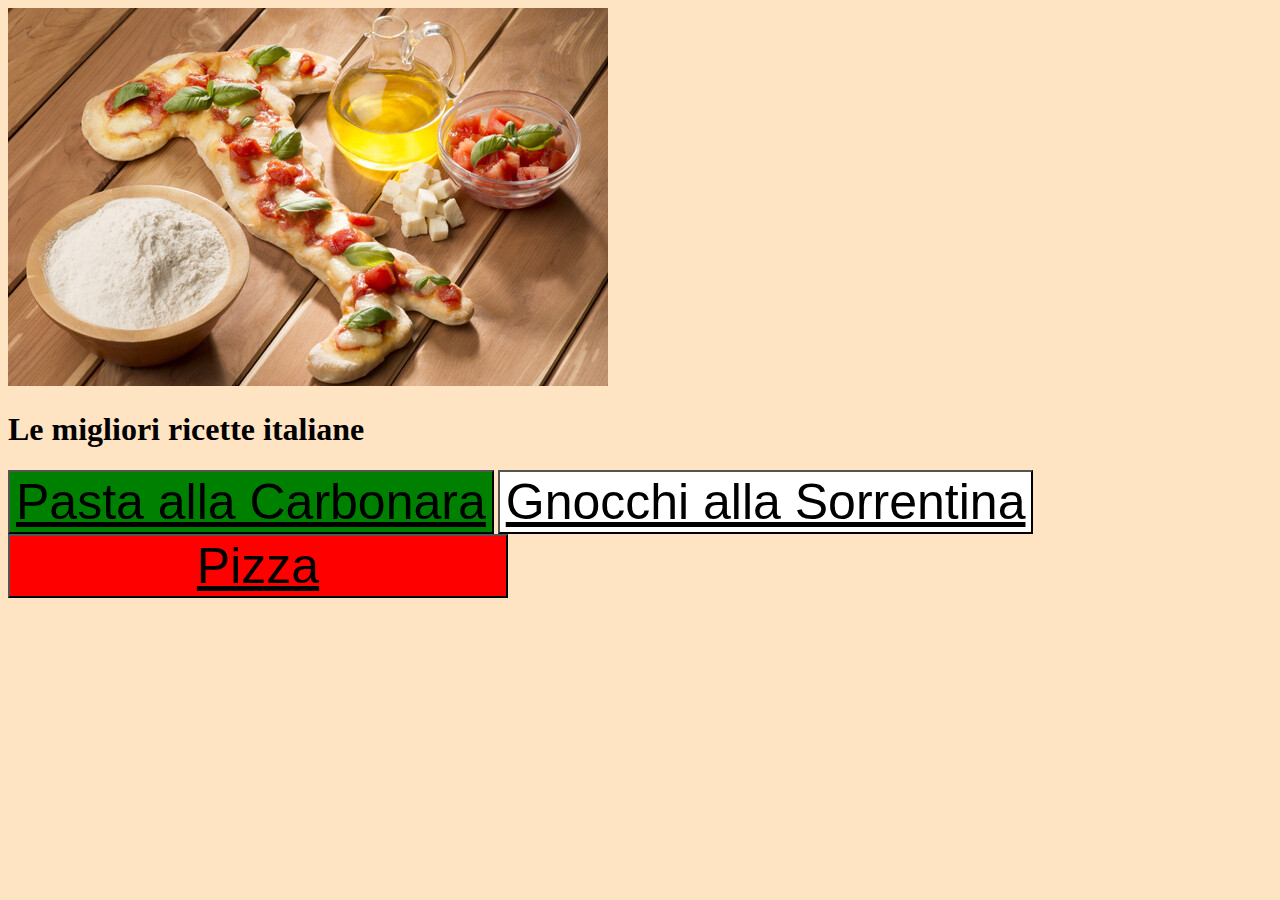
<file: index.html>
<!DOCTYPE html>
<html lang="it">
    <head> 
        <meta charset="utf-8">
        <title>Le ricette italiane</title>
        <link rel="stylesheet" href="styles.css">
    </head>
    <body>
        <img src="images/italia.jpg" alt="Immagine di una pizza a forma di Italia">
        <h1>Le migliori ricette italiane</h1>
        <button class="uno">
        <a class="uno" href="./recipes/carbonara.html"> Pasta alla Carbonara</a>
        </button>
        <button class="due">
        <a class="due" href="./recipes/gnocchi-sorrentina.html"> Gnocchi alla Sorrentina</a>
        </button>
        <button class="tre">
        <a class="tre" href="./recipes/pizza.html"> Pizza</a>
        </button>
    </body>



</html>
</file>
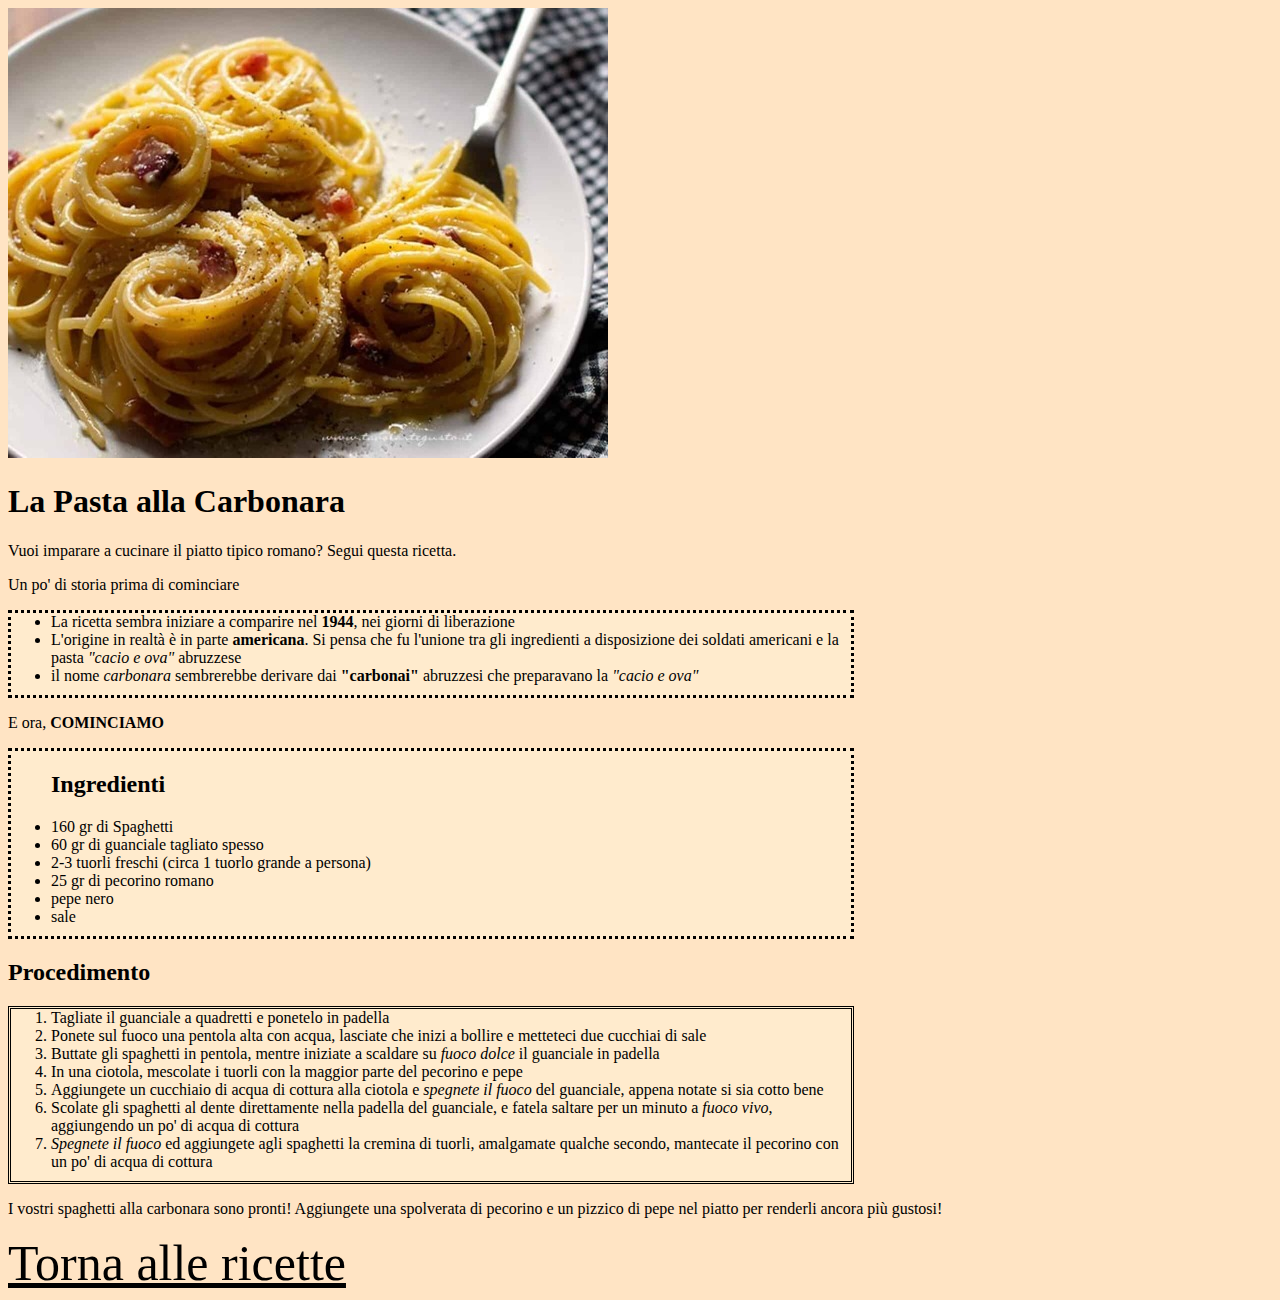
<file: recipes/carbonara.html>
<!DOCTYPE html>
<html lang="it">
    <head>
        <meta charset="utf-8">
        <title> Pasta alla carbonara</title>
        <link rel="stylesheet" href="../styles.css">
    </head>
    <body>
        <img src="../images/carbonara.jpg" alt="Piatto di spaghetti alla carbonara">
        <h1> La Pasta alla Carbonara</h1>

        <p>Vuoi imparare a cucinare il piatto tipico romano? Segui questa ricetta.</p>
        <p>Un po' di storia prima di cominciare</p>
        <ul>
            <li> La ricetta sembra iniziare a comparire nel <b>1944</b>, nei giorni di liberazione</li>
            <li>L'origine in realtà è in parte <b>americana</b>. Si pensa che fu l'unione
                tra gli ingredienti a disposizione dei soldati americani e la pasta 
                <i>"cacio e ova"</i> abruzzese </li>
            <li>il nome <i>carbonara</i> sembrerebbe derivare dai <b>"carbonai"</b> abruzzesi che preparavano la <i>"cacio e ova"</i></li>
        </ul>

        <p>E ora, <strong>COMINCIAMO</strong></p>
        <ul>
            <div class="container">
            <h2> Ingredienti</h2>
             <li>160 gr di Spaghetti</li>
             <li>60 gr di guanciale tagliato spesso</li>
             <li>2-3 tuorli freschi (circa 1 tuorlo grande a persona)</li>
             <li>25 gr di pecorino romano</li>
             <li>pepe nero</li>
             <li>sale</li>
            </div>
        </ul>
        <h2>Procedimento</h2>
        <ol>
            <li>Tagliate il guanciale a quadretti e ponetelo in padella</li>
            <li>Ponete sul fuoco una pentola alta con acqua, lasciate che inizi a bollire e metteteci due cucchiai di sale</li>
            <li>Buttate gli spaghetti in pentola, mentre iniziate a scaldare su <em>fuoco dolce</em> il guanciale in padella</li>
            <li>In una ciotola, mescolate i tuorli con la maggior parte del pecorino e pepe</li>
            <li>Aggiungete un cucchiaio di acqua di cottura alla ciotola e <em>spegnete il fuoco</em> del guanciale, appena notate si sia cotto bene</li>
            <li>Scolate gli spaghetti al dente direttamente nella padella del guanciale, e fatela saltare per un minuto a <em>fuoco vivo</em>, aggiungendo 
                un po' di acqua di cottura</li>
            <li><em>Spegnete il fuoco</em> ed aggiungete agli spaghetti la cremina di tuorli, amalgamate qualche secondo, mantecate il pecorino con un po'
                di acqua di cottura</li>
        </ol>
        <p> I vostri spaghetti alla carbonara sono pronti! Aggiungete una spolverata di pecorino e un pizzico di pepe nel piatto per renderli ancora più gustosi!</p>
        <a href="../index.html">Torna alle ricette</a>
    </body>
</html>
</file>
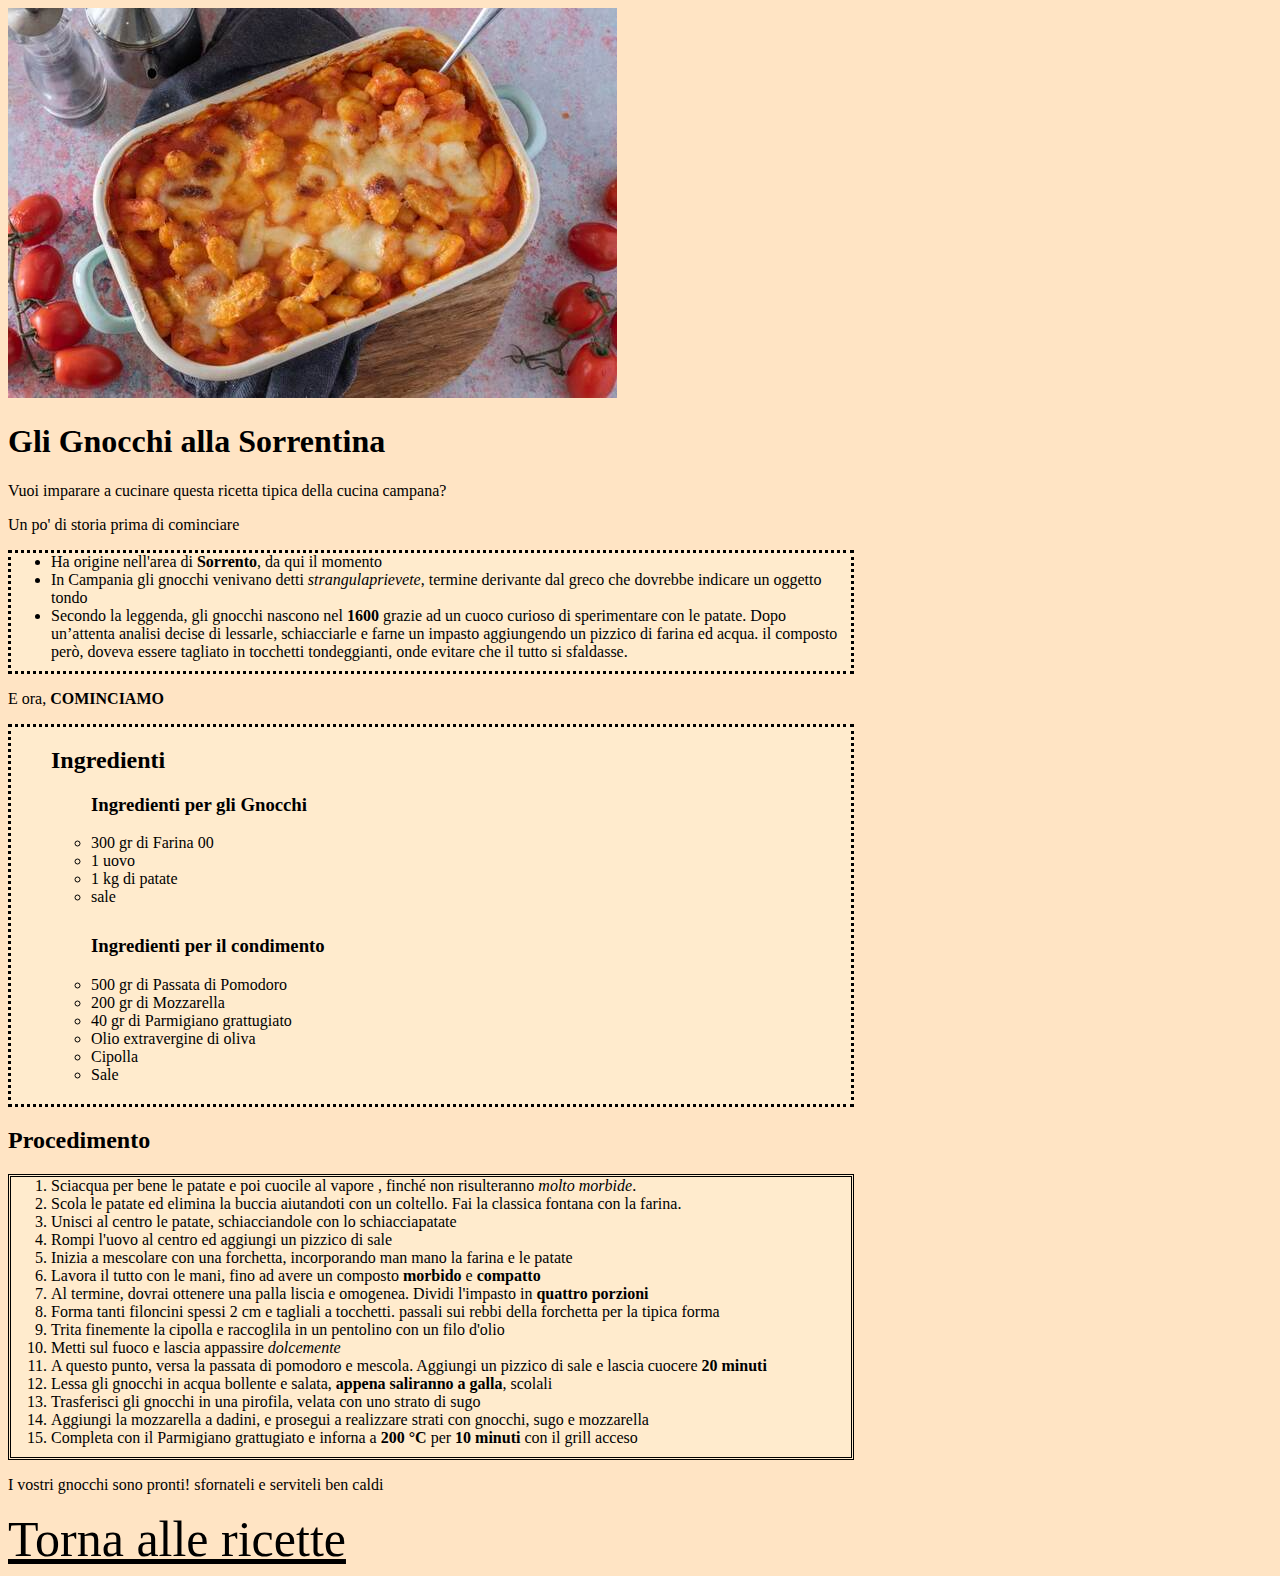
<file: recipes/gnocchi-sorrentina.html>
<!DOCTYPE html>
<html lang="it">
    <head>
        <meta charset="utf-8">
        <title> Gnocchi alla sorrentina</title>
        <link rel="stylesheet" href="../styles.css">
    </head>
    <body>
        <img src="../images/gnocchi.jpg" alt="Gnocchi alla sorrentina">
        <h1> Gli Gnocchi alla Sorrentina</h1>
        <p>Vuoi imparare a cucinare questa ricetta tipica della cucina campana? </p>
        <p>Un po' di storia prima di cominciare</p>
        <ul>
            <li> Ha origine nell'area di <b>Sorrento</b>, da qui il momento</li>
            <li>In Campania gli gnocchi venivano detti <i>strangulaprievete</i>, termine derivante dal greco che dovrebbe indicare un oggetto tondo</li>
            <li>Secondo la leggenda, gli gnocchi nascono nel <b>1600</b> grazie ad un cuoco curioso di sperimentare con le patate. Dopo un’attenta 
                analisi decise di lessarle, schiacciarle e farne un impasto aggiungendo un pizzico di farina ed acqua.
                il composto però, doveva essere tagliato in tocchetti tondeggianti, onde evitare che il tutto si sfaldasse.</li>
        </ul>
        <p>E ora, <strong>COMINCIAMO</strong></p>
        <ul>
            <h2> Ingredienti</h2>
            <ul class="inside">
             <h3> Ingredienti per gli Gnocchi</h3>
              <li>300 gr di Farina 00</li>
              <li>1 uovo</li>
              <li>1 kg di patate</li>
              <li>sale</li>
            </ul>
            <ul class="inside">
             <h3> Ingredienti per il condimento</h3>
              <li>500 gr di Passata di Pomodoro</li>
              <li>200 gr di Mozzarella</li>
              <li>40 gr di Parmigiano grattugiato</li>
              <li>Olio extravergine di oliva</li>
              <li>Cipolla</li>
              <li>Sale</li>
            </ul>
        </ul>
        <h2>Procedimento</h2>
        <ol>
            <li>Sciacqua per bene le patate e poi cuocile al vapore , finché non risulteranno <em>molto morbide</em>.</li>
            <li>Scola le patate ed elimina la buccia aiutandoti con un coltello. Fai la classica fontana con la farina.</li>
            <li>Unisci al centro le patate, schiacciandole con lo schiacciapatate</li>
            <li>Rompi l'uovo al centro ed aggiungi un pizzico di sale</li>
            <li>Inizia a mescolare con una forchetta, incorporando man mano la farina e le patate</li>
            <li>Lavora il tutto con le mani, fino ad avere un composto <strong>morbido</strong> e <strong>compatto</strong></li>
            <li>Al termine, dovrai ottenere una palla liscia e omogenea. Dividi l'impasto in <strong>quattro porzioni</strong></li>
            <li>Forma tanti filoncini spessi 2 cm e tagliali a tocchetti. passali sui rebbi della forchetta per la tipica forma</li>
            <li>Trita finemente la cipolla e raccoglila in un pentolino con un filo d'olio</li>
            <li>Metti sul fuoco e lascia appassire <em>dolcemente</em></li>
            <li>A questo punto, versa la passata di pomodoro e mescola. Aggiungi un pizzico di sale e lascia cuocere <strong>20 minuti</strong></li>
            <li>Lessa gli gnocchi in acqua bollente e salata, <strong>appena saliranno a galla</strong>, scolali</li>
            <li>Trasferisci gli gnocchi in una pirofila, velata con uno strato di sugo</li>
            <li>Aggiungi la mozzarella a dadini, e prosegui a realizzare strati con gnocchi, sugo e mozzarella</li>
            <li>Completa con il Parmigiano grattugiato e inforna a <strong>200 °C</strong> per <strong>10 minuti</strong> con il grill acceso</li>
        </ol>
        <p>I vostri gnocchi sono pronti! sfornateli e serviteli ben caldi</p>
        <a href="../index.html">Torna alle ricette</a>
    </body>
</html>
</file>
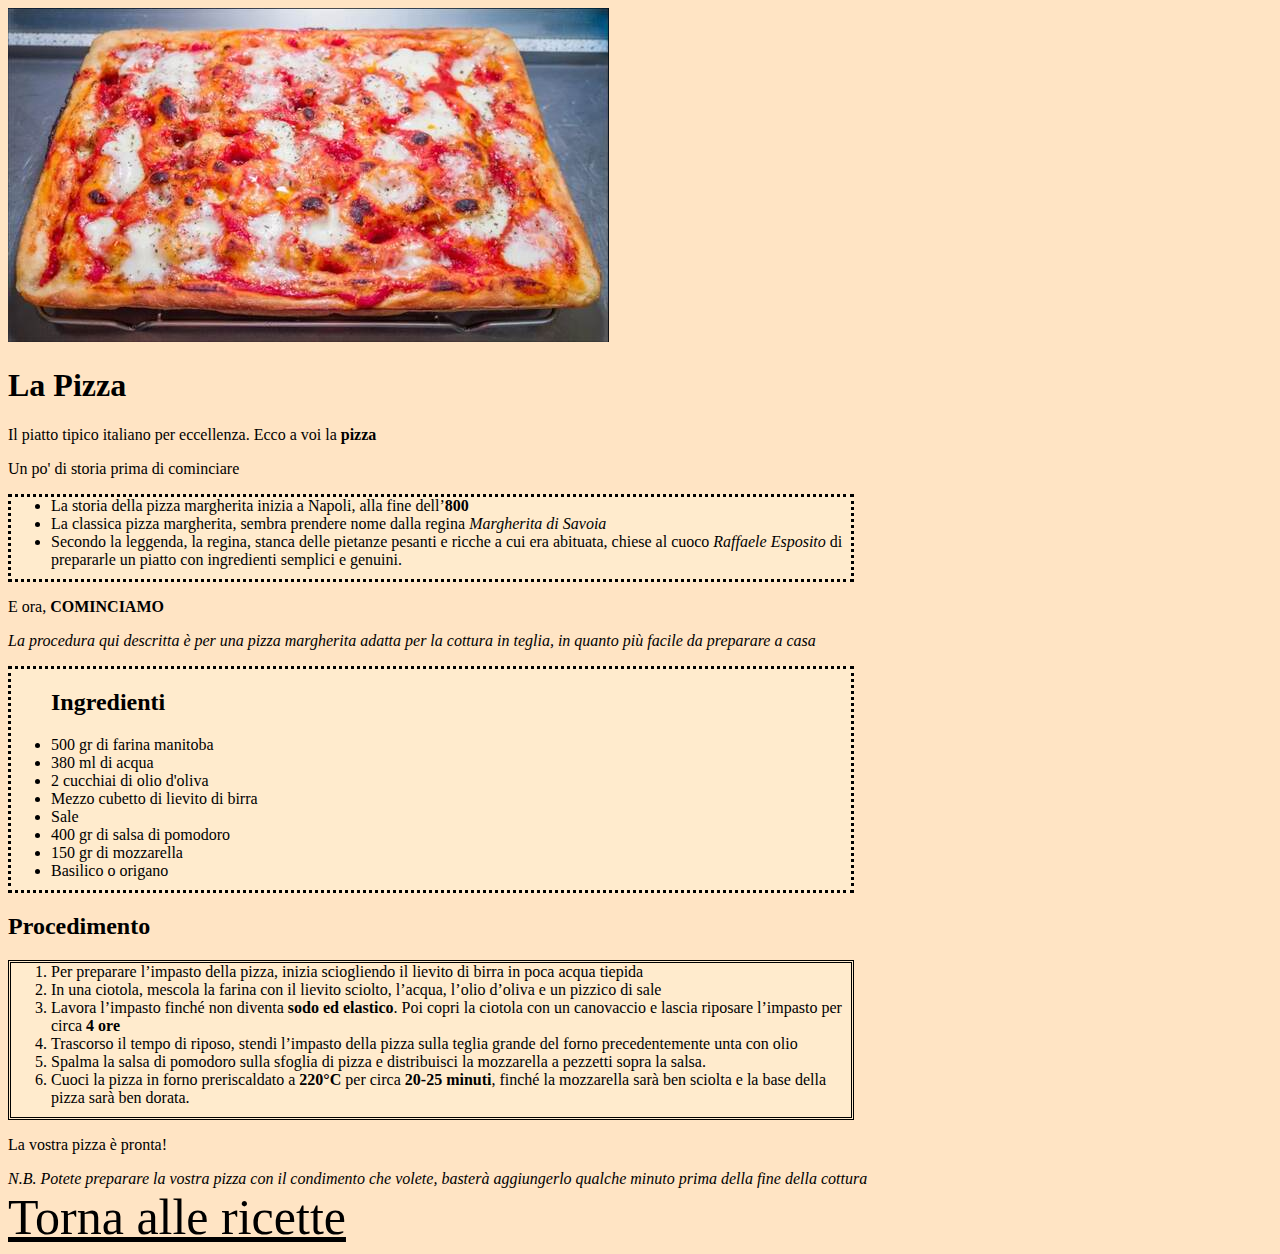
<file: recipes/pizza.html>
<!DOCTYPE html>
<html lang="it">
    <head>
        <meta charset="utf-8">
        <title> Pizza</title>
        <link rel="stylesheet" href="../styles.css">
    </head>
    <body>
        <img src="../images/pizza.jpg" alt="Pizza in teglia">
        <h1> La Pizza</h1>
        <p>Il piatto tipico italiano per eccellenza. Ecco a voi la <b>pizza</b></p>
        <p>Un po' di storia prima di cominciare</p>
        <ul>
            <li>La storia della pizza margherita inizia a Napoli, alla fine dell’<b>800</b></li>
            <li>La classica pizza margherita, sembra prendere nome dalla regina <em>Margherita di Savoia</em></li>
            <li>Secondo la leggenda, la regina, stanca delle pietanze pesanti e ricche a cui era abituata,
                chiese al cuoco <em>Raffaele Esposito</em> di prepararle un piatto con ingredienti semplici e genuini.</li>
        </ul>
        <p>E ora, <strong>COMINCIAMO</strong></p>
        <em>La procedura qui descritta è per una pizza margherita adatta per la cottura in teglia, in quanto più facile da preparare a casa</em>
        <ul>
            <h2>Ingredienti</h2>
            <li>500 gr di farina manitoba</li>
            <li>380 ml di acqua</li>
            <li>2 cucchiai di olio d'oliva</li>
            <li>Mezzo cubetto di lievito di birra</li>
            <li>Sale</li>
            <li>400 gr di salsa di pomodoro</li>
            <li>150 gr di mozzarella</li>
            <li>Basilico o origano</li>
        </ul>
        <h2>Procedimento</h2>
        <ol>
            <li>Per preparare l’impasto della pizza, inizia sciogliendo il lievito di birra in poca acqua tiepida</li>
            <li>In una ciotola, mescola la farina con il lievito sciolto, l’acqua, l’olio d’oliva e un pizzico di sale</li>
            <li>Lavora l’impasto finché non diventa <strong>sodo ed elastico</strong>. Poi copri la ciotola con un canovaccio e lascia riposare
                l’impasto per circa <strong>4 ore</strong></li>
            <li>Trascorso il tempo di riposo, stendi l’impasto della pizza sulla teglia grande del forno precedentemente unta con olio</li>
            <li>Spalma la salsa di pomodoro sulla sfoglia di pizza e distribuisci la mozzarella a pezzetti sopra la salsa.</li>
            <li>Cuoci la pizza in forno preriscaldato a <strong>220°C</strong> per circa <strong>20-25 minuti</strong>, finché la mozzarella sarà ben sciolta e 
                la base della pizza sarà ben dorata.</li>
        </ol>    
        <p>La vostra pizza è pronta!</p>
        <em>N.B. Potete preparare la vostra pizza con il condimento che volete, basterà aggiungerlo qualche minuto prima della fine della cottura</em>
        <br>
       
        <a href="../index.html">Torna alle ricette</a>
    </body>
</html>
</file>
<file: styles.css>
body {
    background-color: bisque;
}

.uno {
    background-color: green;
}

.due {
    background-color: white;
}

.tre {
    background-color: red;
    width: 500px;
}

a {
    color: black;
    font-size: 50px;
}

ol, ul {
    background-color: blanchedalmond;
    width: 800px;
    padding-bottom: 10px;
}

ul {
    border-style: dotted;
}

ol {
    border-style:double;
}

.inside {
    border-style:none;
    width: fit-content;
}
</file>
